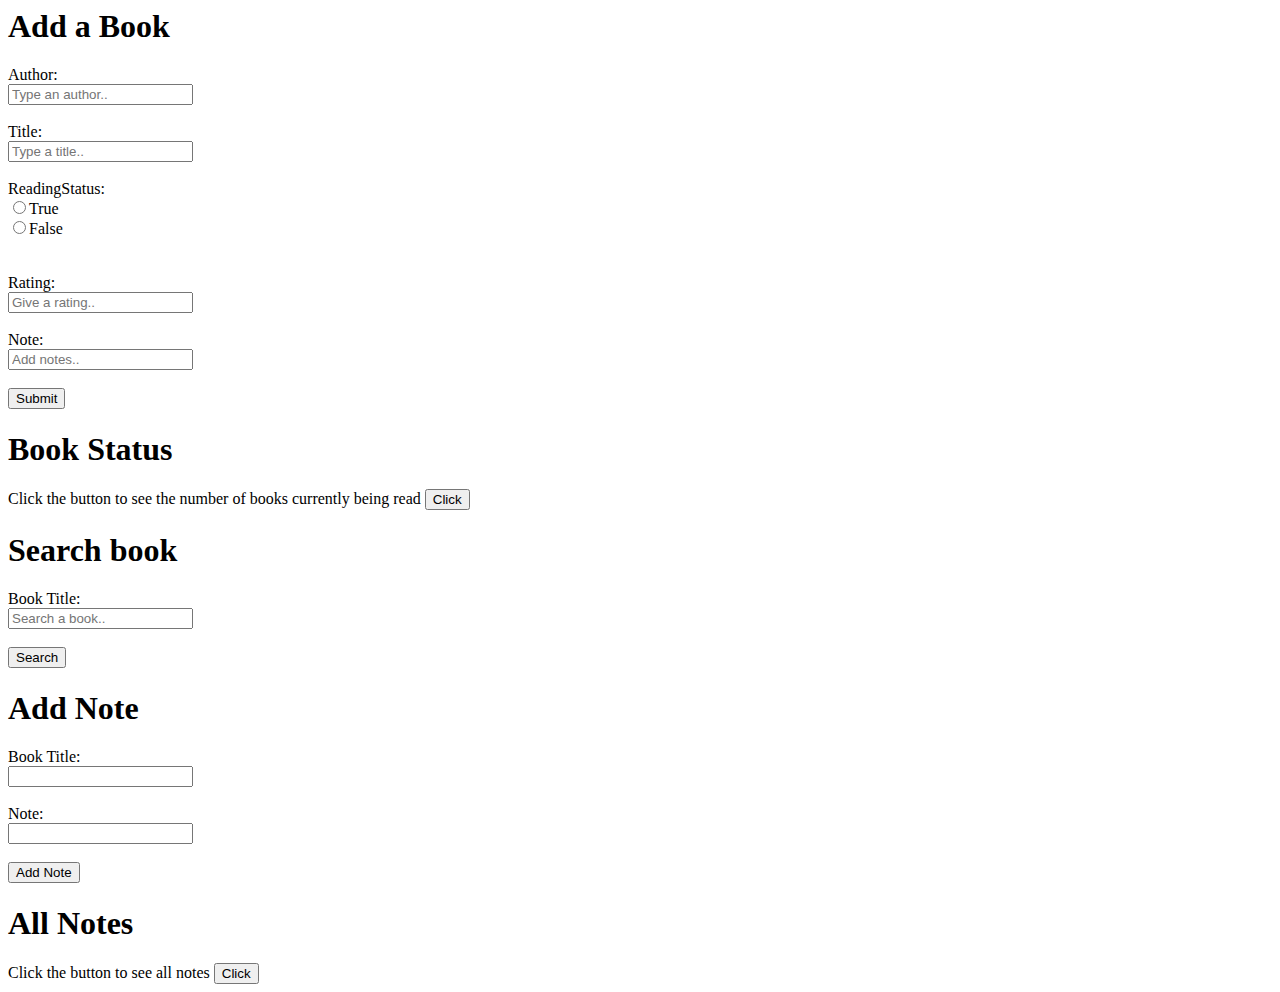
<file: LMS.html>
<html>
    <head>
        <script src="https://ajax.googleapis.com/ajax/libs/jquery/3.4.0/jquery.min.js"></script>
        <script type="text/javascript" src="lms.js"></script>
        <title>
            LMS
        </title>
    </head>
    <body>
        <div>
            <h1>Add a Book</h1>
            <form id="book_form" action="" >
                Author:<br>
                <input type="text" id="author" name="author" placeholder="Type an author.." required>
                <br><br>
                Title:<br>
                <input type="text" name="title" placeholder="Type a title.." required>
                <br><br>
                ReadingStatus:<br>
                <input type="radio" id="reading_status" name="reading_status" value="True" required>True<br>
                <input type="radio" id="reading_status" name="reading_status" value="False">False<br>
                <br><br>
                Rating:<br>
                <input type="text" name="rating" placeholder="Give a rating..">
                <br><br>
                Note:<br>
                <input type="text" name="note" placeholder="Add notes..">
                <br><br>
                <input type="submit" value="Submit">
            </form>
            <div id="success_msg"></div>

            <h1>Book Status</h1>
            Click the button to see the number of books currently being read
            <input type="submit" value="Click" onclick="getCurrentlyReadingBooks()">
            <div><h3 id="books_count"></h3></div>
            
            <h1>Search book</h1>
            <form action="" id="search_form">
                Book Title:<br>
                <input type="search" id="search" placeholder="Search a book.." required>
                <br><br>
                <input type="submit" value="Search">
            </form>
            <div id=searched_book></div>

            <h1>Add Note</h1>
            <form action="" id="note_form">
                Book Title:<br>
                <input type="text" name="book_title" required>
                <br><br>
                Note:<br>
                <input type="text" name="book_note" required>
                <br><br>
                <input type="submit" value="Add Note">
            </form>
            <div id=note_success></div>

            <h1>All Notes</h1>
            Click the button to see all notes
            <input type="submit" value="Click" onclick="showAllNotes()">
            <div id="all_notes"></div>
        </div>
    </body>
</html>
</file>
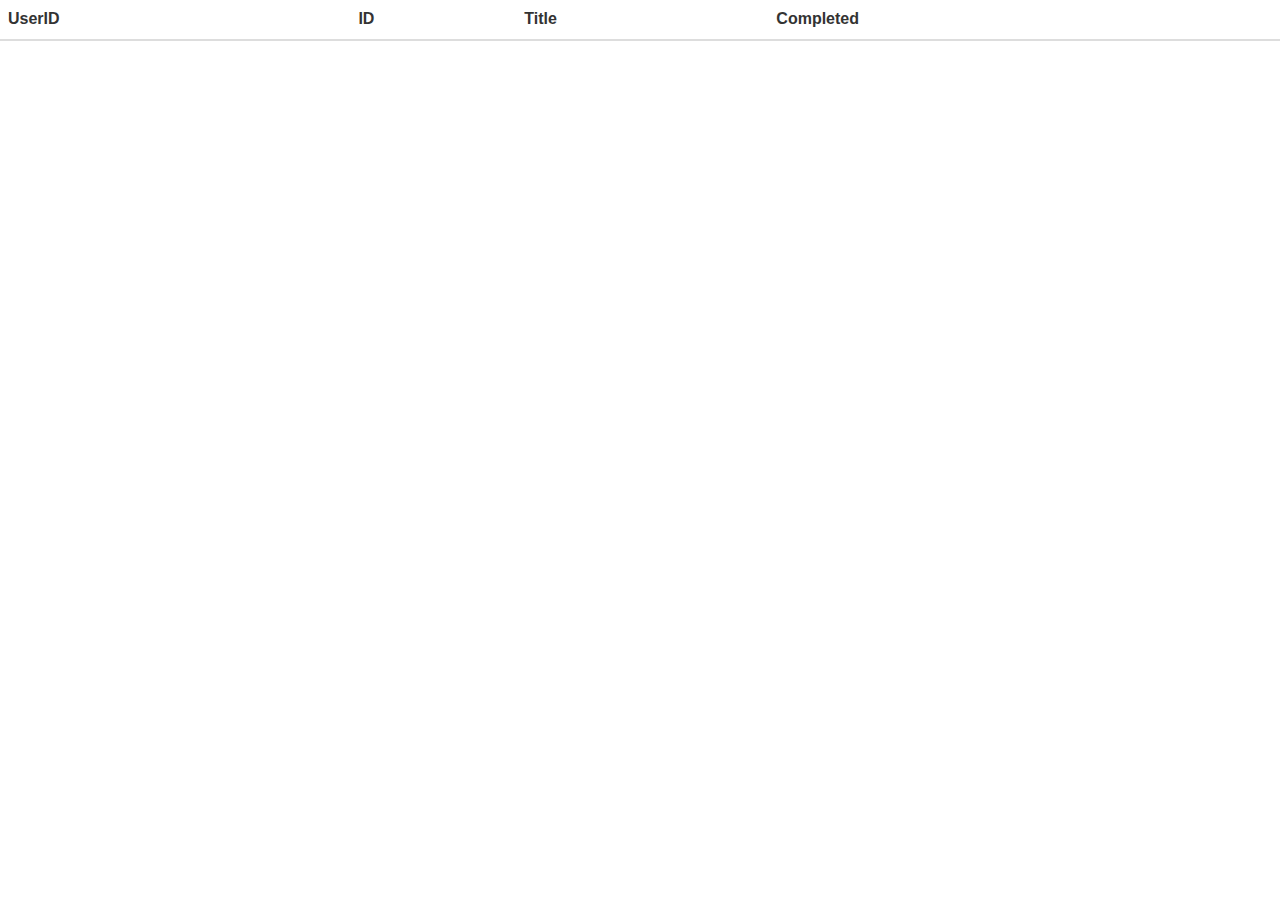
<file: TODO App/todos.html>
<html>
    <head>
        <link rel="stylesheet" href="https://maxcdn.bootstrapcdn.com/bootstrap/3.4.0/css/bootstrap.min.css">
        <link rel="stylesheet" href="styles.css">
        <script src="https://ajax.googleapis.com/ajax/libs/jquery/3.4.0/jquery.min.js"></script>
        <script src="https://maxcdn.bootstrapcdn.com/bootstrap/3.4.0/js/bootstrap.min.js"></script>
    </head>
    <body>
        <table id="todos" class="table">
            <thead>
                <tr>
                <th>UserID</th>
                <th>ID</th>
                <th>Title</th>
                <th>Completed</th>
                </tr>
            </thead>
            <tbody id="todosBody">
                
            </tbody>
        </table>

        <script>
            

            var tableBody = document.getElementById("todosBody");
            for (i = 0; i < arr.length; i++) {
                var tr = document.createElement('tr');
                for (var key in arr[i]) {
                    var td = document.createElement('td')
                    td.appendChild(document.createTextNode(arr[i][key]));
                    tr.appendChild(td)
                }
                tableBody.appendChild(tr);
            }


            
        </script>
    </body>
</html>
</file>
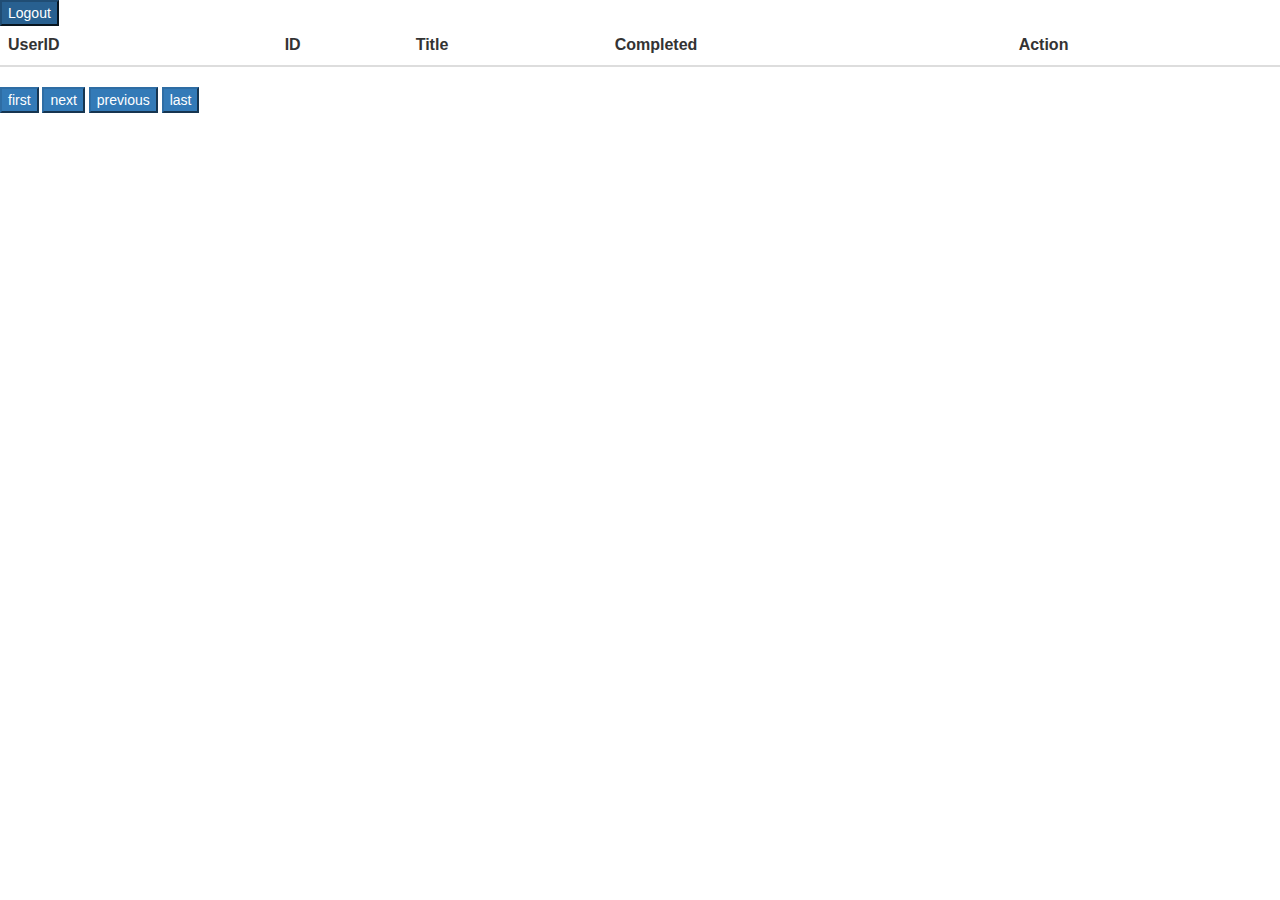
<file: TODOs App/todos.html>
<html>
    <head>
        <link rel="stylesheet" href="https://maxcdn.bootstrapcdn.com/bootstrap/3.4.0/css/bootstrap.min.css">
        <link rel="stylesheet" href="styles.css">
        <script src="https://ajax.googleapis.com/ajax/libs/jquery/3.4.0/jquery.min.js"></script>
        <script src="https://maxcdn.bootstrapcdn.com/bootstrap/3.4.0/js/bootstrap.min.js"></script>
        <script src='todosLIb.js'></script>
    </head>
    <body>
        <button class="btn-primary" id="Logout">Logout</button>
        <table id="todos" class="table table-hover">
            <thead>
                <tr>
                <th>UserID</th>
                <th>ID</th>
                <th>Title</th>
                <th>Completed</th>
                <th>Action</th>
                </tr>
            </thead>
            <tbody id="todosBody">
            </tbody>
        </table>
        <button class="btn-primary" id="first">first</button>
        <button class="btn-primary" id="next" >next</button>
        <button class="btn-primary" id="previous">previous</button>
        <button class="btn-primary" id="last">last</button>
    </body>
</html>
</file>
<file: TODO App/styles.css>
.navbar{
    margin-bottom: 0%
  }

  .carousel-control {
    top: 76%;
  }
  
  .carousel-caption {
    z-index: 10;
  }
  
  .carousel .item {
    height: 750px;
    background-color:#bbb;
    overflow:hidden;
  }

  .carousel img {
    position: absolute;
    top: 0;
    left: 0;
    min-width: 100%;
    height: 500px;
  }
  
  #searchForm {
      position:absolute;
        top:40%;
        width:80%;
        background-color: white;
        height: 250px;
        width: 350px;
        padding-top: 40px;
        margin-left: 570px;
        display: none
    }
</file>
<file: TODOs App/styles.css>
.navbar{
    margin-bottom: 0%
  }

  .carousel-control {
    top: 76%;
  }
  
  .carousel-caption {
    z-index: 10;
  }
  
  .carousel .item {
    height: 750px;
    background-color:#bbb;
    overflow:hidden;
  }

  .carousel img {
    position: absolute;
    top: 0;
    left: 0;
    min-width: 100%;
    height: 500px;
  }
  
  #searchForm {
      position:absolute;
        top:40%;
        width:80%;
        background-color: white;
        height: 250px;
        width: 350px;
        padding-top: 40px;
        margin-left: 570px;
        display: none
    }
</file>
